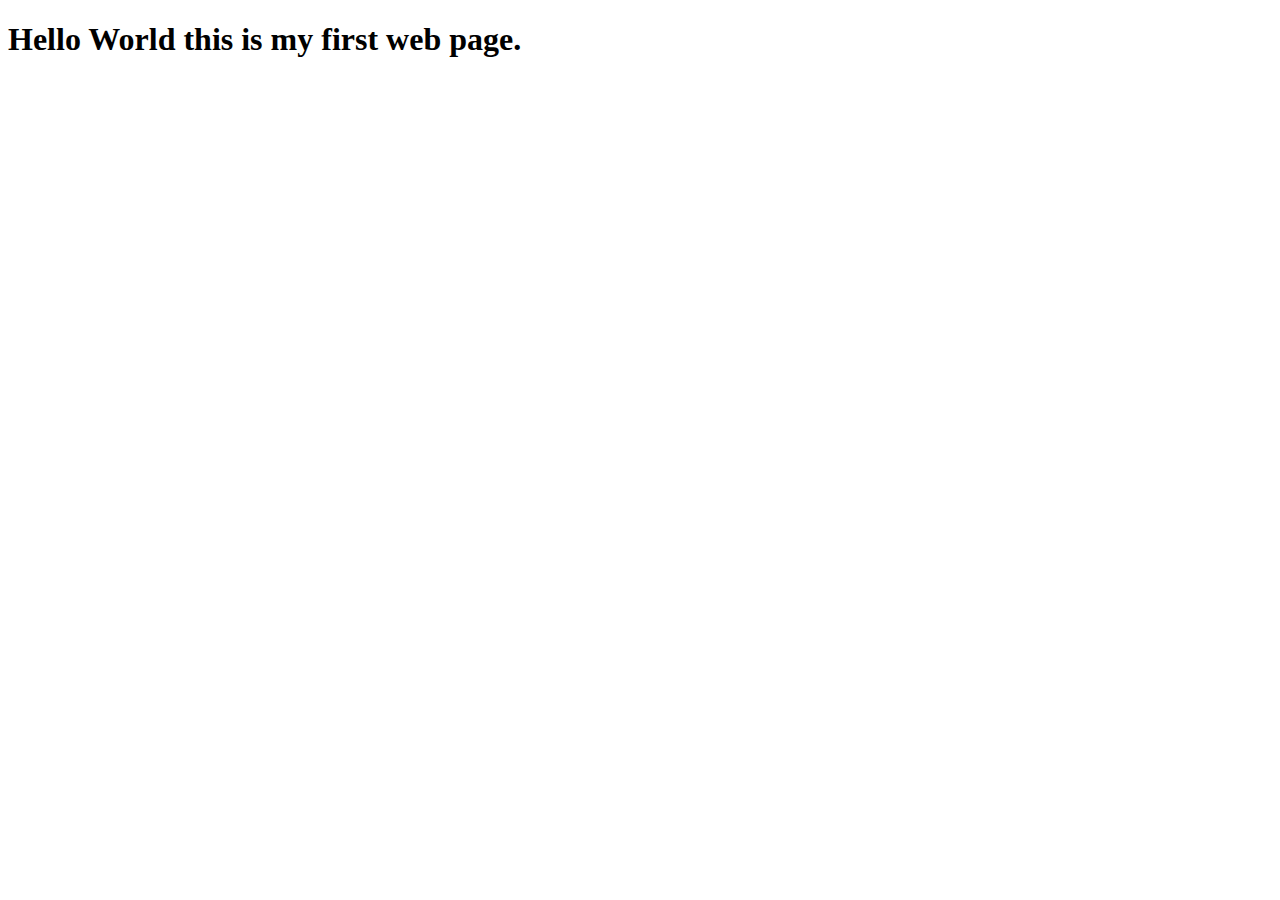
<file: index.html>
<!DOCTYPE html>
<html lang="en">
<head>
    <meta charset="UTF-8">
    <meta http-equiv="X-UA-Compatible" content="IE=edge">
    <meta name="viewport" content="width=device-width, initial-scale=1.0">
    <title>GFG</title>
</head>
<body>
    <h1>Hello World this is my first web page.</h1>
</body>
</html>
</file>
